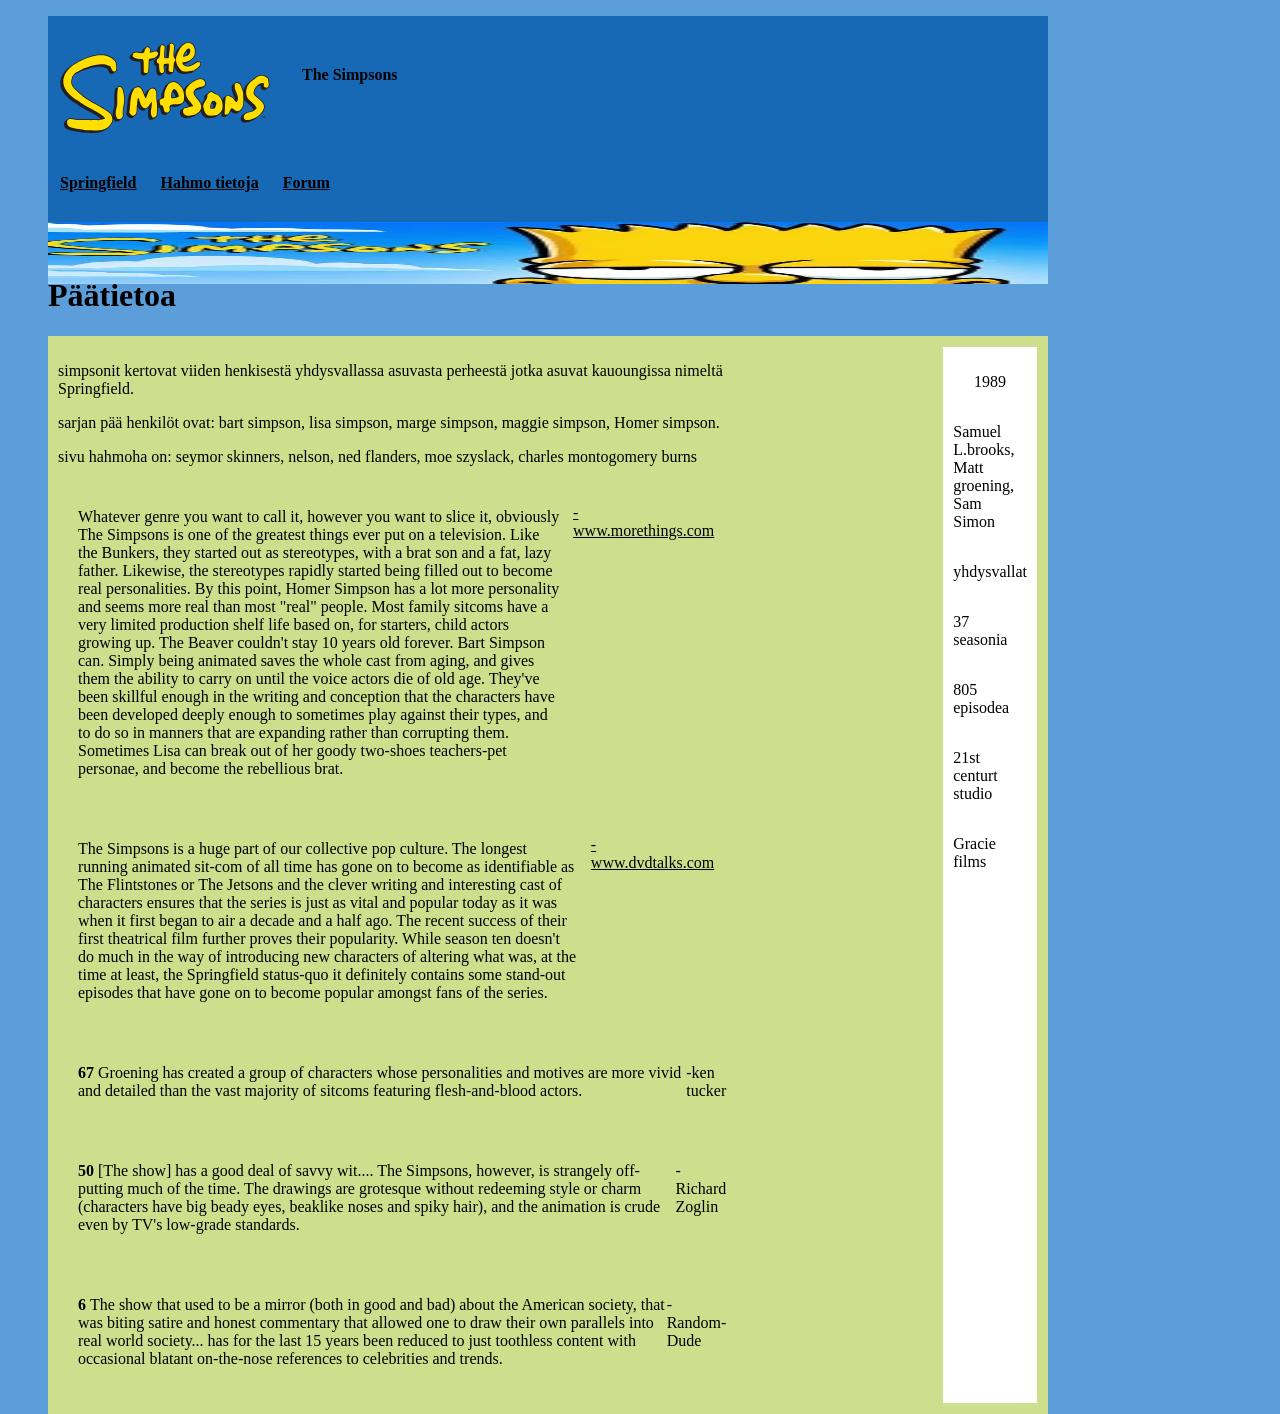
<file: index.html>
<!DOCTYPE html>
<html lang="en">
<head>
    <meta charset="UTF-8">
    <meta name="viewport" content="width=device-width, initial-scale=1.0">
    <title>etusivu</title>
    <link rel="stylesheet" href="main.css">
</head>

<body>
    <header>
        <div class="centainer"><a href="index.html"><img src="The_Simpsons_yellow_logo.svg" width="210px"></a><pa><Strong>The Simpsons</Strong></pa><br><br></div>
        <div class="centainer"><a href="springfield/springofieldo.html"><strong>Springfield</strong></a> <a href=""><strong>Hahmo tietoja</strong></a> <a href=""><strong>Forum</strong></a></div>
        <br><img src="simpson.webp" alt="" height="62" width="1000" ><br><br>
    
    </header>
    <main>
        <h1>Päätietoa</h1>
        <div class="mainpage">
            <div>
                <p>simpsonit kertovat viiden henkisestä yhdysvallassa asuvasta perheestä jotka asuvat kauoungissa nimeltä Springfield.</p>
                <p>sarjan pää henkilöt ovat: bart simpson, lisa simpson, marge simpson, maggie simpson, Homer simpson.</p>
                <p>sivu hahmoha on: seymor skinners, nelson, ned flanders, moe szyslack, charles montogomery burns</p>
                <div class="slop">
                <p>Whatever genre you want to call it, however you want to slice it, obviously The Simpsons is one of the greatest things ever put on a television. Like the Bunkers, they started out as stereotypes, with a brat son and a fat, lazy father. Likewise, the stereotypes rapidly started being filled out to become real personalities. By this point, Homer Simpson has a lot more personality and seems more real than most "real" people. 
                    Most family sitcoms have a very limited production shelf life based on, for starters, child actors growing up. The Beaver couldn't stay 10 years old forever. Bart Simpson can. Simply being animated saves the whole cast from aging, and gives them the ability to carry on until the voice actors die of old age.
                    They've been skillful enough in the writing and conception that the characters have been developed deeply enough to sometimes play against their types, and to do so in manners that are expanding rather than corrupting them. Sometimes Lisa can break out of her goody two-shoes teachers-pet personae, and become the rebellious brat. 
                 </p>
                 <a href="http://www.morethings.com/fan/best_sitcoms_ever.htm">-www.morethings.com</a>
                </div>
                <div class="slop">
                    <p>The Simpsons is a huge part of our collective pop culture. The longest running animated sit-com of all time has gone on to become as identifiable as The Flintstones or The Jetsons and the clever writing and interesting cast of characters ensures that the series is just as vital and popular today as it was when it first began to air a decade and a half ago. The recent success of their first theatrical film further proves their popularity.
                    While season ten doesn't do much in the way of introducing new characters of altering what was, at the time at least, the Springfield status-quo it definitely contains some stand-out episodes that have gone on to become popular amongst fans of the series. 
                    </p>
                    <a href="https://www.dvdtalk.com/reviews/30138/simpsons-the-complete-tenth-season-the/">-www.dvdtalks.com</a>
                </div>
                <div class="slop">
                    <p><strong>67 </strong>
                        Groening has created a group of characters whose personalities and motives are more vivid and detailed than the vast majority of sitcoms featuring flesh-and-blood actors.
                    </p>
                    <p>-ken tucker</p>
                </div>
                <div   class="slop">
                    <p><strong>50</strong>
                        [The show] has a good deal of savvy wit.... The Simpsons, however, is strangely off-putting much of the time. The drawings are grotesque without redeeming style or charm (characters have big beady eyes, beaklike noses and spiky hair), and the animation is crude even by TV's low-grade standards.</p>
                    <p>-Richard Zoglin</p>
                </div>
                <div class="slop">
                    <p><strong>6 </strong>The show that used to be a mirror (both in good and bad) about the American society, that was biting satire and honest commentary that allowed one to draw their own parallels into real world society... has for the last 15 years been reduced to just toothless content with occasional blatant on-the-nose references to celebrities and trends.</p>
                    <p>- Random-Dude</p>
                </div>
            </div>
            
            <div class="maininfopic">
                <p>1989</p>
                <p>Samuel L.brooks, Matt groening, Sam Simon</p>
                <p>yhdysvallat</p>
                <p>37 seasonia</p>
                <p>805 episodea</p>
                <p>21st centurt studio</p>
                <p>Gracie films</p>

            </div>
        </div>
        
        
    
    </main>
    <section></section>

</body>


</html>
</file>
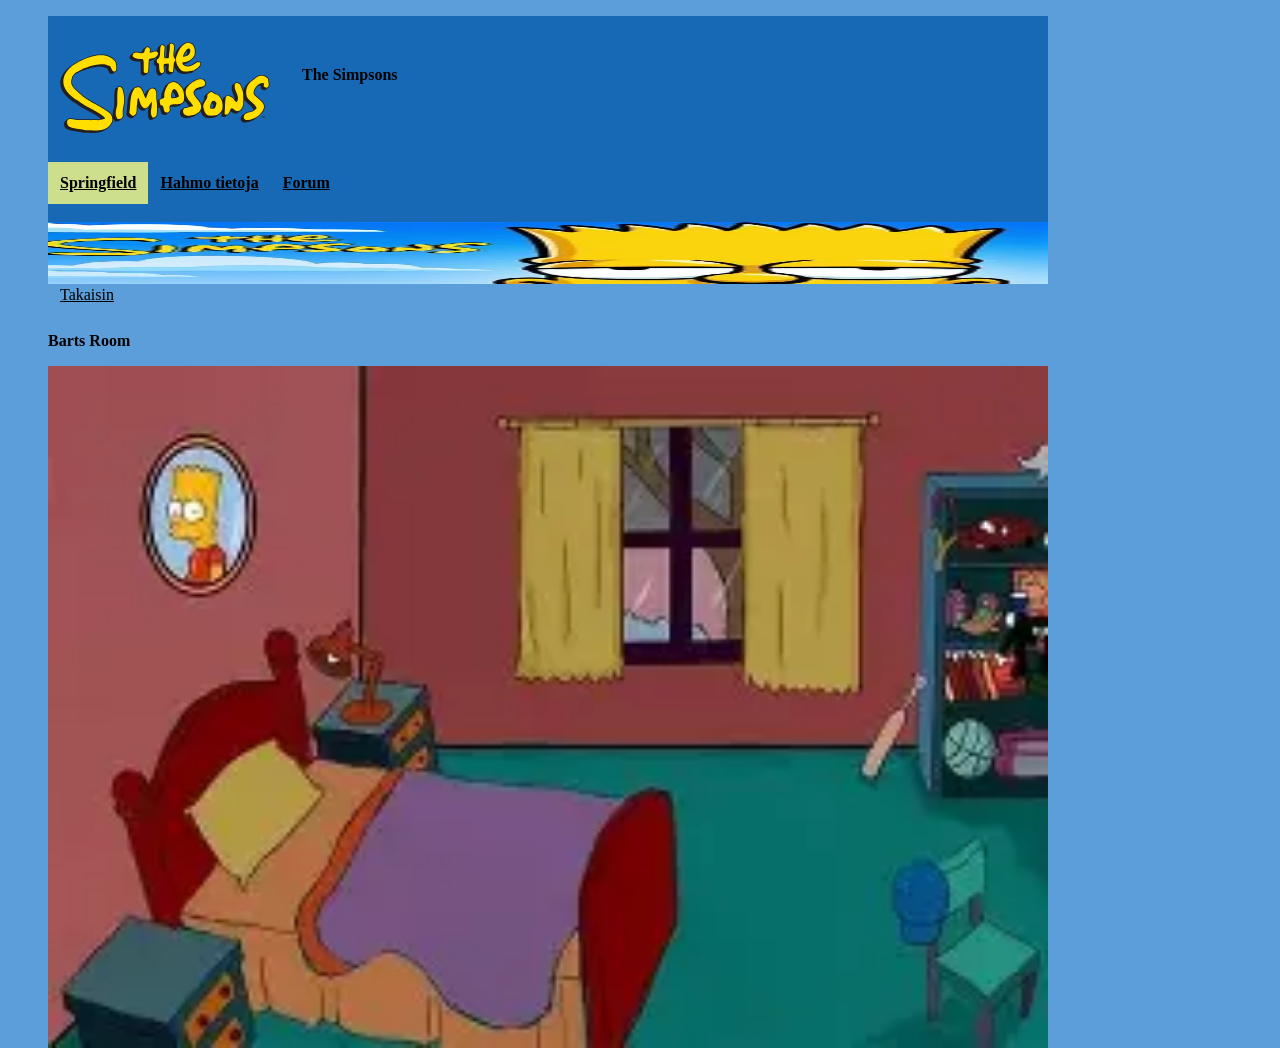
<file: springfield/barts room.html>
<!DOCTYPE html>
<html lang="en">
<head>
    <meta charset="UTF-8">
    <meta name="viewport" content="width=device-width, initial-scale=1.0">
    <title>Document</title>
    <link rel="stylesheet" href="../main.css">

</head>
<body>
    <header>
        <div class="centainer"><a href="../index.html"><img src="../The_Simpsons_yellow_logo.svg" width="210px"></a><pa><Strong>The Simpsons</Strong></pa><br><br></div>
        <div class="centainer"><a href="springofieldo.html" style="background-color: #CDDF8D"><strong>Springfield</strong></a> <a href=""><strong>Hahmo tietoja</strong></a> <a href=""><strong>Forum</strong></a></div>
        <br><img src="../simpson.webp" alt="" height="62" width="1000"><br><br>
    </header>
    <main>
        <br><a href="homer home.html">Takaisin</a>
        <p><strong>Barts Room</strong></p>

        <img src="pictures/barts room.webp" width="auto" height="auto">

    </main>

</body>
</html>
</file>
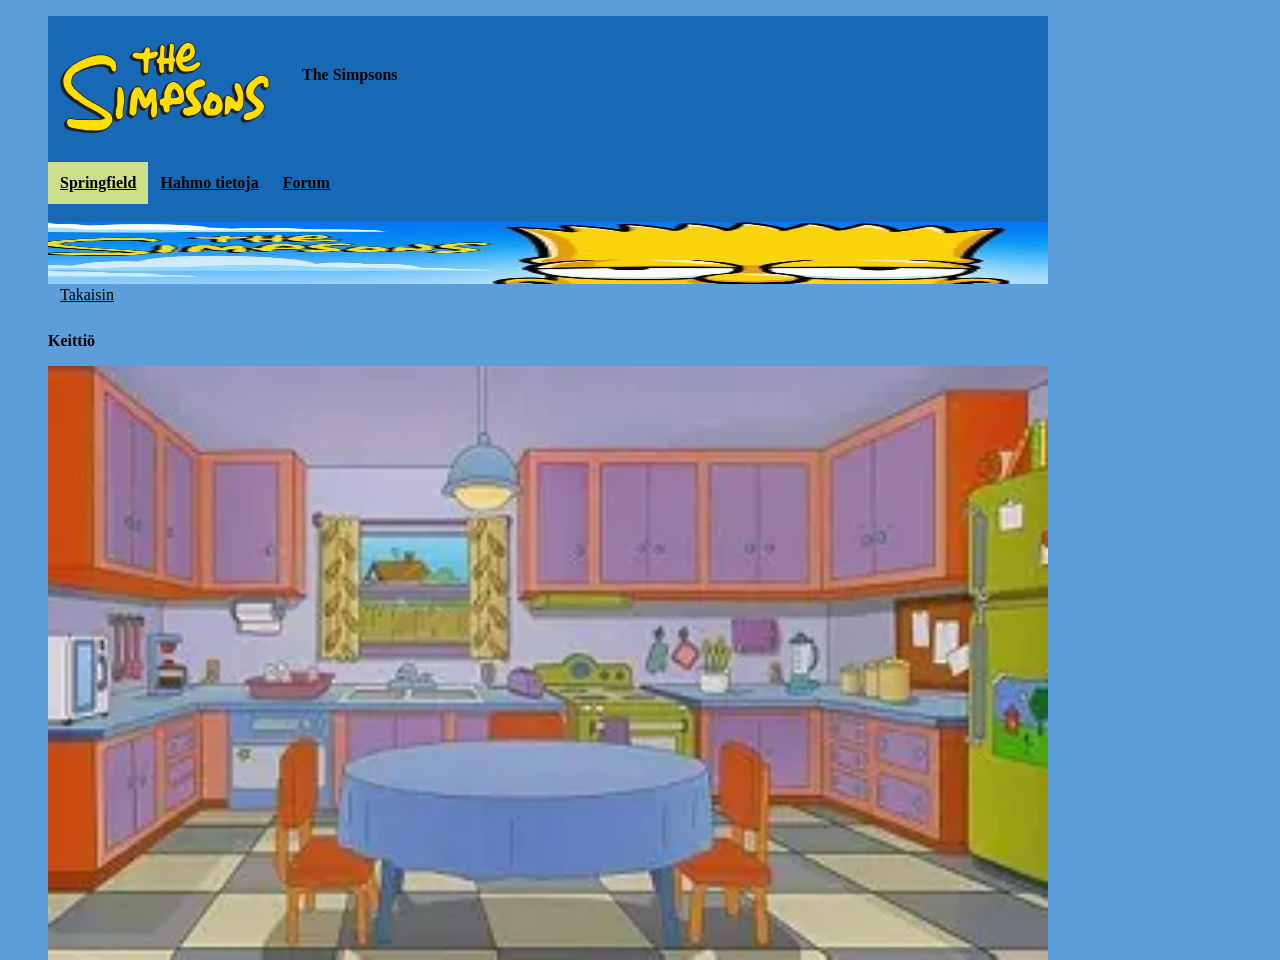
<file: springfield/dining room.html>
<!DOCTYPE html>
<html lang="en">
<head>
    <meta charset="UTF-8">
    <meta name="viewport" content="width=device-width, initial-scale=1.0">
    <title>Document</title>
    <link rel="stylesheet" href="../main.css">

</head>
<body>
    <header>
        <div class="centainer"><a href="../index.html"><img src="../The_Simpsons_yellow_logo.svg" width="210px"></a><pa><Strong>The Simpsons</Strong></pa><br><br></div>
        <div class="centainer"><a href="springofieldo.html" style="background-color: #CDDF8D"><strong>Springfield</strong></a> <a href=""><strong>Hahmo tietoja</strong></a> <a href=""><strong>Forum</strong></a></div>
        <br><img src="../simpson.webp" alt="" height="62" width="1000"><br><br>
    </header>
    <main>
        <br><a href="homer home.html">Takaisin</a>
        <p><strong>Keittiö</strong></p>

        <img src="pictures/dining room homer.webp" width="auto" height="auto">

    </main>

</body>
</html>
</file>
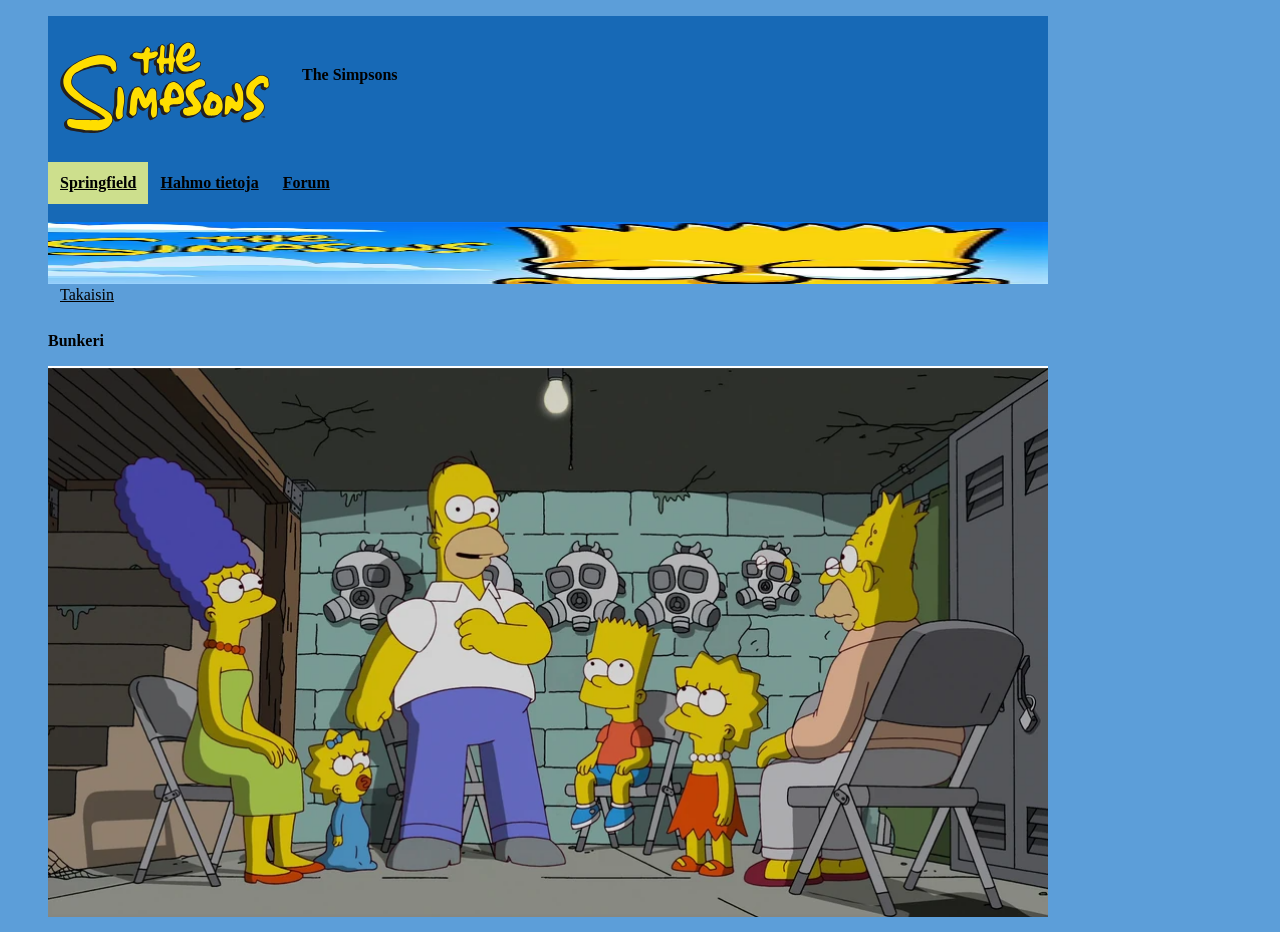
<file: springfield/fallout.html>
<!DOCTYPE html>
<html lang="en">
<head>
    <meta charset="UTF-8">
    <meta name="viewport" content="width=device-width, initial-scale=1.0">
    <title>Document</title>
    <link rel="stylesheet" href="../main.css">

</head>
<body>
    <header>
        <div class="centainer"><a href="../index.html"><img src="../The_Simpsons_yellow_logo.svg" width="210px"></a><pa><Strong>The Simpsons</Strong></pa><br><br></div>
        <div class="centainer"><a href="springofieldo.html" style="background-color: #CDDF8D"><strong>Springfield</strong></a> <a href=""><strong>Hahmo tietoja</strong></a> <a href=""><strong>Forum</strong></a></div>
        <br><img src="../simpson.webp" alt="" height="62" width="1000"><br><br>
    </header>
    <main>
        <br><a href="homer home.html">Takaisin</a>
        <p><strong>Bunkeri</strong></p>

        <img src="pictures/fallout homer.png" width="auto" height="auto">

    </main>

</body>
</html>
</file>
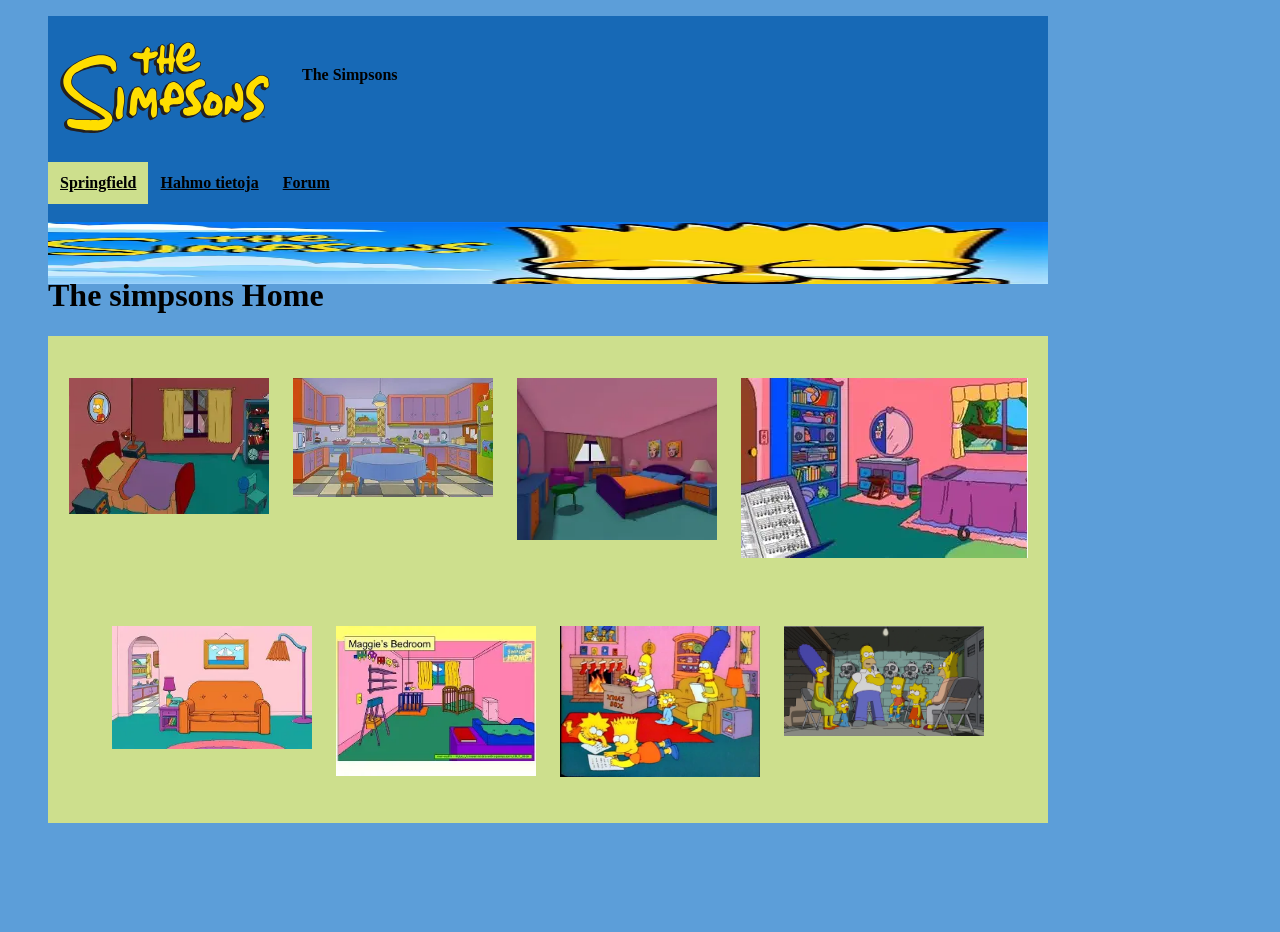
<file: springfield/homer home.html>
<!DOCTYPE html>
<html lang="en">
<head>
    <meta charset="UTF-8">
    <meta name="viewport" content="width=device-width, initial-scale=1.0">
    <title>Document</title>
    <link rel="stylesheet" href="../main.css">
</head>
<body>
<header>
        <div class="centainer"><a href="../index.html"><img src="../The_Simpsons_yellow_logo.svg" width="210px"></a><pa><Strong>The Simpsons</Strong></pa><br><br></div>
        <div class="centainer"><a href="springofieldo.html" style="background-color: #CDDF8D"><strong>Springfield</strong></a> <a href=""><strong>Hahmo tietoja</strong></a> <a href=""><strong>Forum</strong></a></div>
        <br><img src="../simpson.webp" alt="" height="62" width="1000"><br><br>
    </header>
    <main>
        <h1>The simpsons Home</h1>
        <div class="mainpage2">
            <div class="slop">
                <a href="barts room.html"><img src="pictures/barts room.webp" width="200px"></a><a href="dining room.html"><img src="pictures/dining room homer.webp" width="200px"></a><a href="homer room.html"><img src="pictures/homers own room doemer.webp" width="200px"></a><a href="lisa room.html"><img src="pictures/lisas room.webp" alt=""></a>
            </div>
            <div class="slop">
            <a href="living room.html"><img src="pictures/living room hoemr.webp" width="200px"></a><a href="maggies room.html"><img src="pictures/dababy.webp" width="200px"></a><a href="sitting room.html"><img src="pictures/sitting room homer.png" width="200px"></a><a href="fallout.html"><img src="pictures/fallout homer.png" width="200px"></a>
            </div>



        </div>






    </main>



    
</body>
</html>
</file>
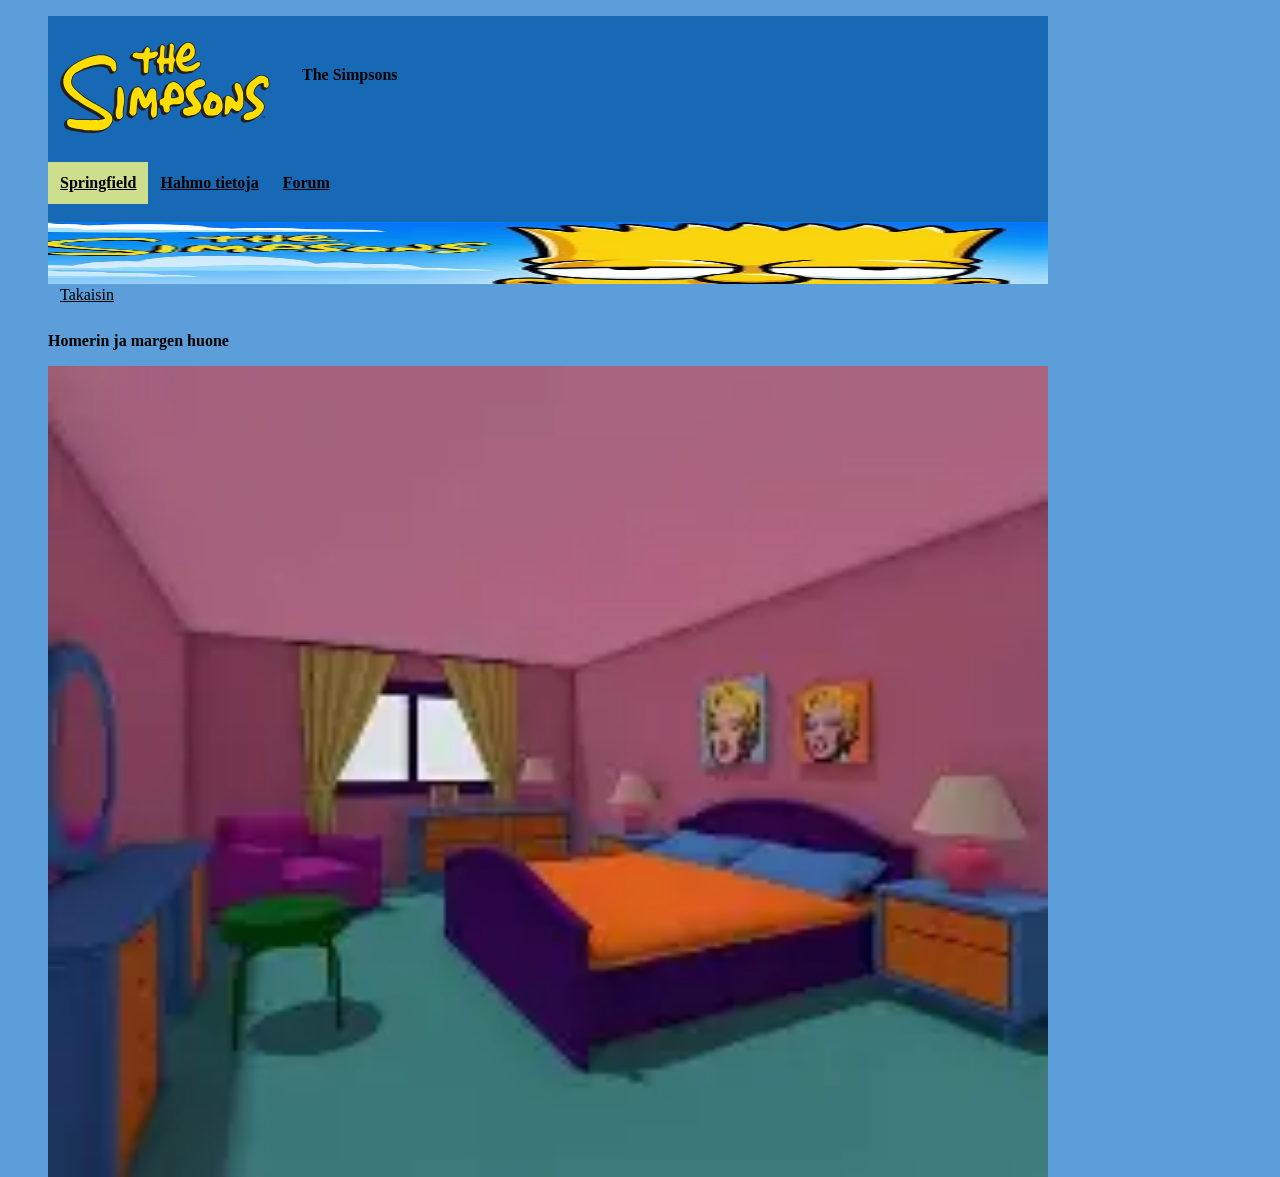
<file: springfield/homer room.html>
<!DOCTYPE html>
<html lang="en">
<head>
    <meta charset="UTF-8">
    <meta name="viewport" content="width=device-width, initial-scale=1.0">
    <title>Document</title>
    <link rel="stylesheet" href="../main.css">

</head>
<body>
    <header>
        <div class="centainer"><a href="../index.html"><img src="../The_Simpsons_yellow_logo.svg" width="210px"></a><pa><Strong>The Simpsons</Strong></pa><br><br></div>
        <div class="centainer"><a href="springofieldo.html" style="background-color: #CDDF8D"><strong>Springfield</strong></a> <a href=""><strong>Hahmo tietoja</strong></a> <a href=""><strong>Forum</strong></a></div>
        <br><img src="../simpson.webp" alt="" height="62" width="1000"><br><br>
    </header>
    <main>
        <br><a href="homer home.html">Takaisin</a>
        <p><strong>Homerin ja margen huone</strong></p>

        <img src="pictures/homers own room doemer.webp" width="auto" height="auto">

    </main>

</body>
</html>
</file>
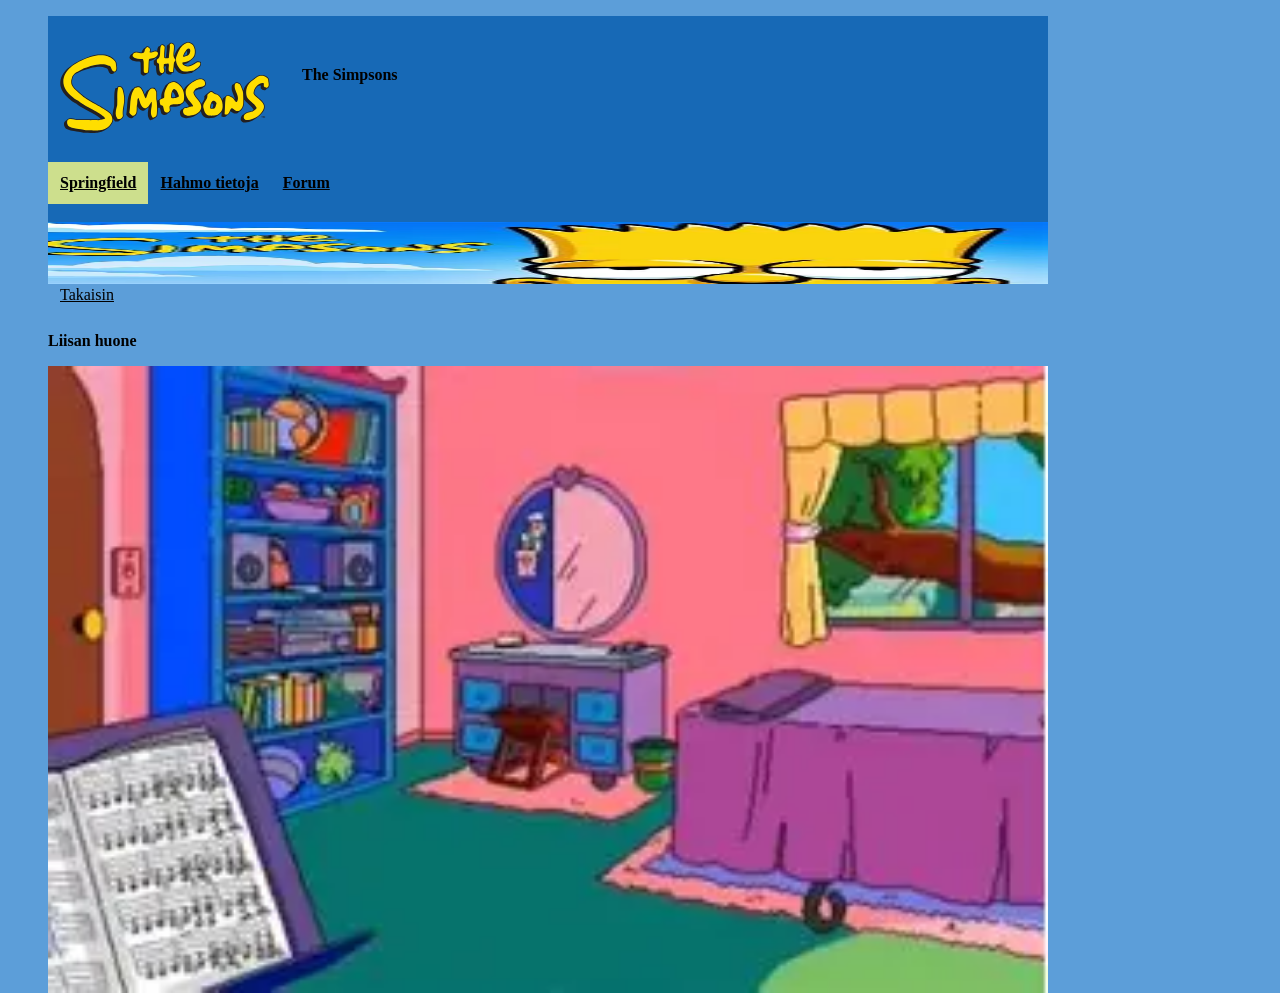
<file: springfield/lisa room.html>
<!DOCTYPE html>
<html lang="en">
<head>
    <meta charset="UTF-8">
    <meta name="viewport" content="width=device-width, initial-scale=1.0">
    <title>Document</title>
    <link rel="stylesheet" href="../main.css">

</head>
<body>
    <header>
        <div class="centainer"><a href="../index.html"><img src="../The_Simpsons_yellow_logo.svg" width="210px"></a><pa><Strong>The Simpsons</Strong></pa><br><br></div>
        <div class="centainer"><a href="springofieldo.html" style="background-color: #CDDF8D"><strong>Springfield</strong></a> <a href=""><strong>Hahmo tietoja</strong></a> <a href=""><strong>Forum</strong></a></div>
        <br><img src="../simpson.webp" alt="" height="62" width="1000"><br><br>
    </header>
    <main>
        <br><a href="homer home.html">Takaisin</a>
        <p><strong>Liisan huone</strong></p>

        <img src="pictures/lisas room.webp" width="auto" height="auto">

    </main>

</body>
</html>
</file>
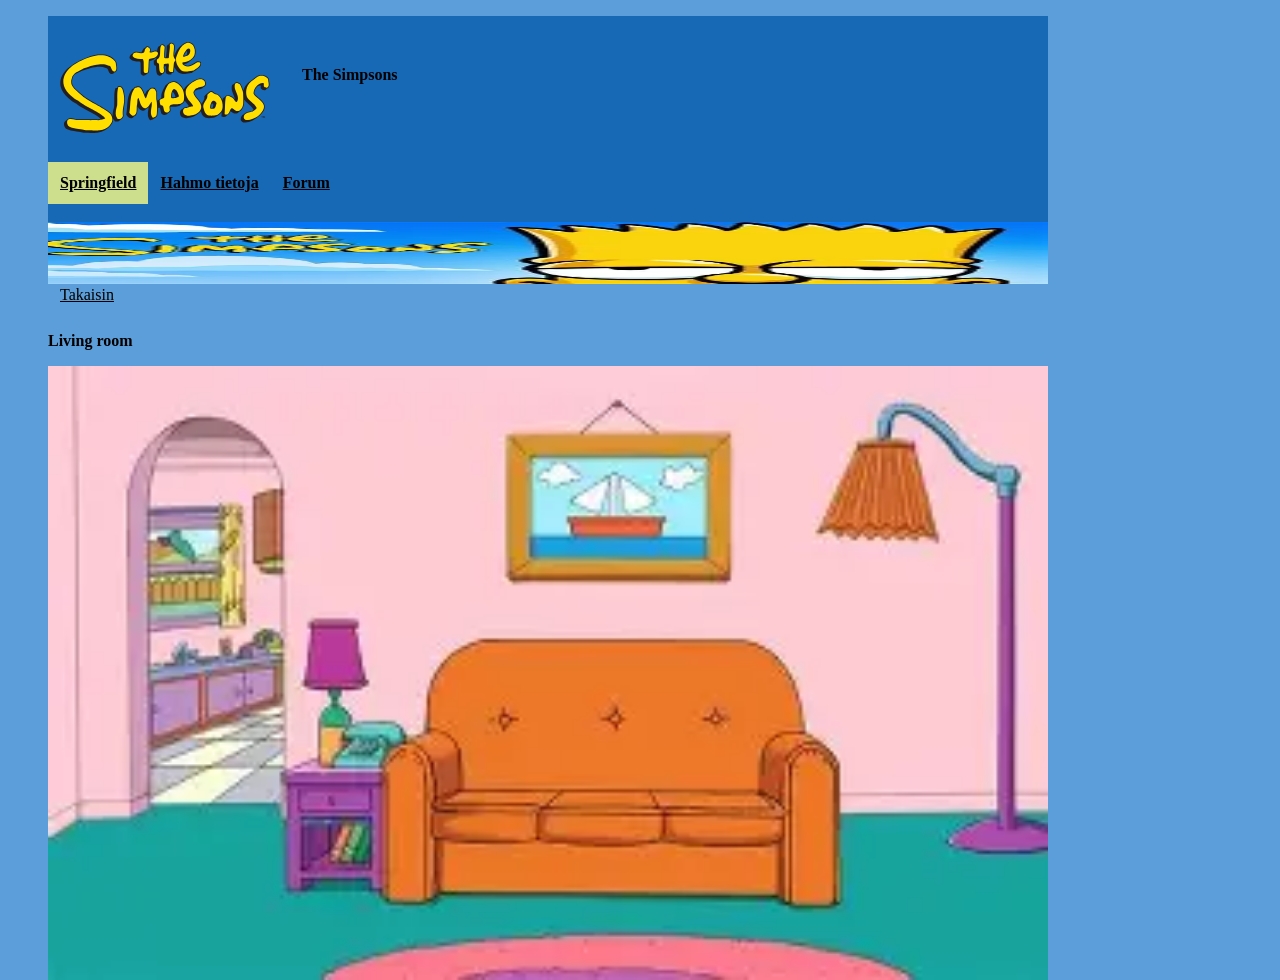
<file: springfield/living room.html>
<!DOCTYPE html>
<html lang="en">
<head>
    <meta charset="UTF-8">
    <meta name="viewport" content="width=device-width, initial-scale=1.0">
    <title>Document</title>
    <link rel="stylesheet" href="../main.css">

</head>
<body>
    <header>
        <div class="centainer"><a href="../index.html"><img src="../The_Simpsons_yellow_logo.svg" width="210px"></a><pa><Strong>The Simpsons</Strong></pa><br><br></div>
        <div class="centainer"><a href="springofieldo.html" style="background-color: #CDDF8D"><strong>Springfield</strong></a> <a href=""><strong>Hahmo tietoja</strong></a> <a href=""><strong>Forum</strong></a></div>
        <br><img src="../simpson.webp" alt="" height="62" width="1000"><br><br>
    </header>
    <main>
        <br><a href="homer home.html">Takaisin</a>
        <p><strong>Living room</strong></p>

        <img src="pictures/living room hoemr.webp" width="auto" height="auto">

    </main>

</body>
</html>
</file>
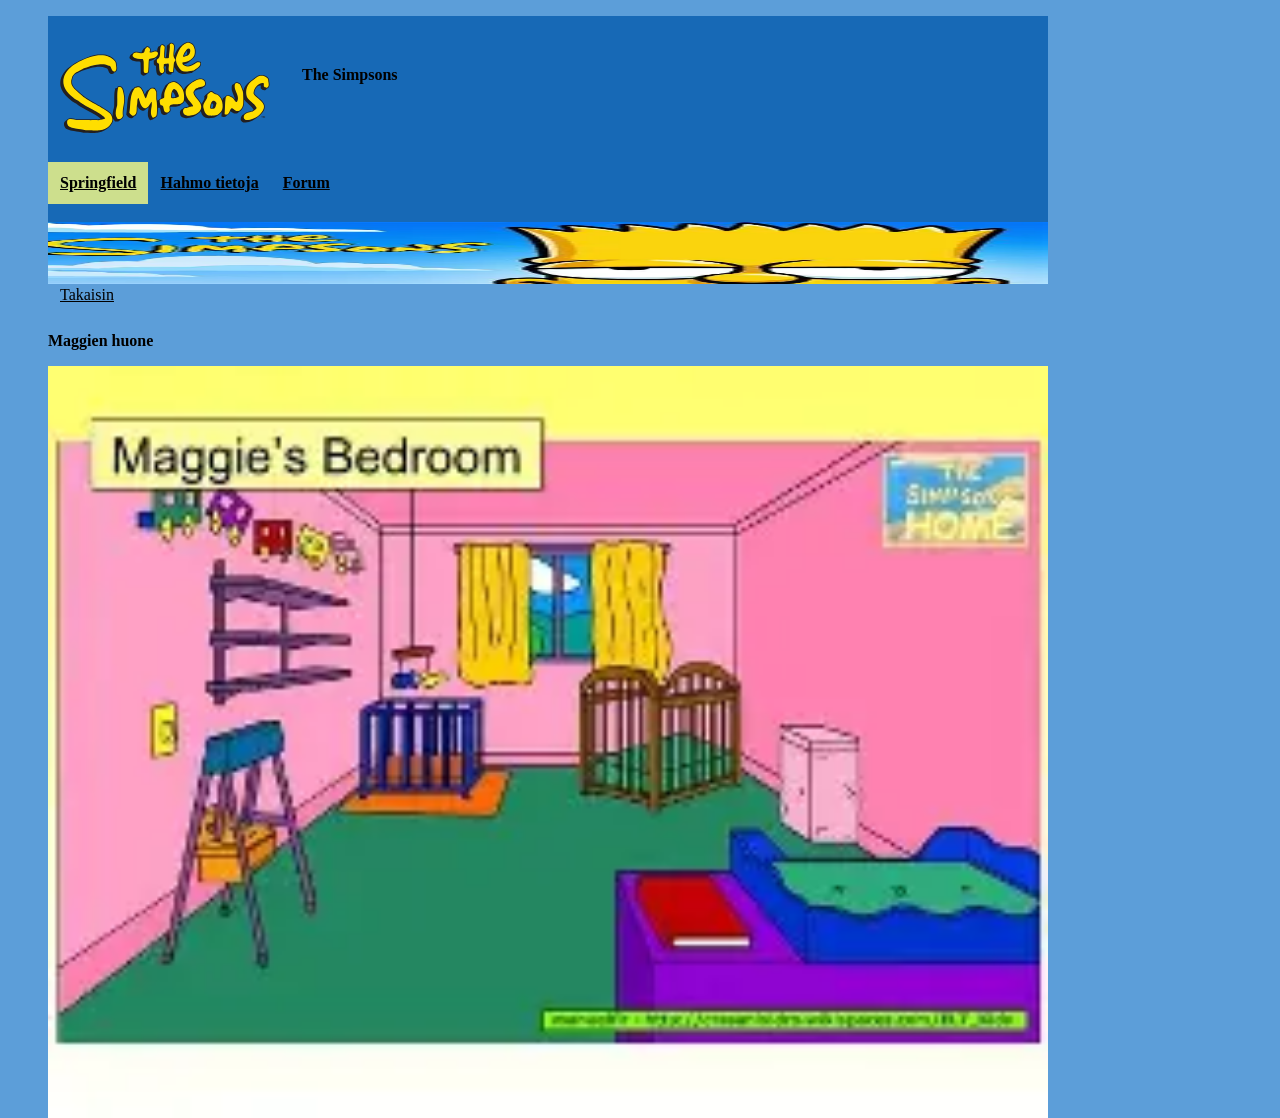
<file: springfield/maggies room.html>
<!DOCTYPE html>
<html lang="en">
<head>
    <meta charset="UTF-8">
    <meta name="viewport" content="width=device-width, initial-scale=1.0">
    <title>Document</title>
    <link rel="stylesheet" href="../main.css">

</head>
<body>
    <header>
        <div class="centainer"><a href="../index.html"><img src="../The_Simpsons_yellow_logo.svg" width="210px"></a><pa><Strong>The Simpsons</Strong></pa><br><br></div>
        <div class="centainer"><a href="springofieldo.html" style="background-color: #CDDF8D"><strong>Springfield</strong></a> <a href=""><strong>Hahmo tietoja</strong></a> <a href=""><strong>Forum</strong></a></div>
        <br><img src="../simpson.webp" alt="" height="62" width="1000"><br><br>
    </header>
    <main>
        <br><a href="homer home.html">Takaisin</a>
        <p><strong>Maggien huone</strong></p>

        <img src="pictures/dababy.webp" width="auto" height="auto">

    </main>

</body>
</html>
</file>
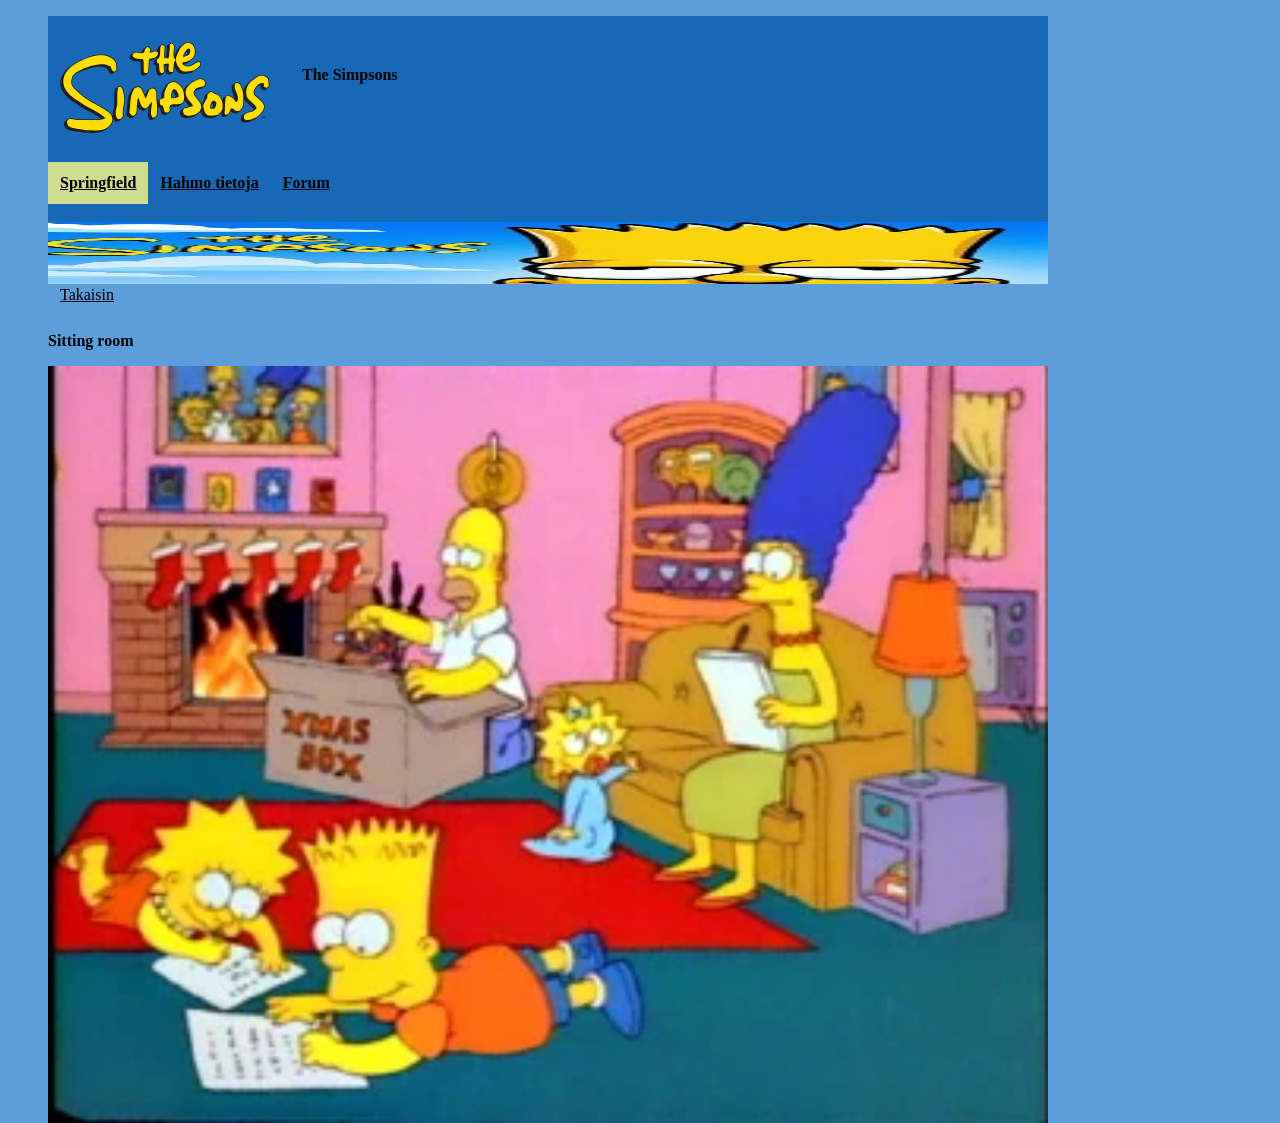
<file: springfield/sitting room.html>
<!DOCTYPE html>
<html lang="en">
<head>
    <meta charset="UTF-8">
    <meta name="viewport" content="width=device-width, initial-scale=1.0">
    <title>Document</title>
    <link rel="stylesheet" href="../main.css">

</head>
<body>
    <header>
        <div class="centainer"><a href="../index.html"><img src="../The_Simpsons_yellow_logo.svg" width="210px"></a><pa><Strong>The Simpsons</Strong></pa><br><br></div>
        <div class="centainer"><a href="springofieldo.html" style="background-color: #CDDF8D"><strong>Springfield</strong></a> <a href=""><strong>Hahmo tietoja</strong></a> <a href=""><strong>Forum</strong></a></div>
        <br><img src="../simpson.webp" alt="" height="62" width="1000"><br><br>
    </header>
    <main>
        <br><a href="homer home.html">Takaisin</a>
        <p><strong>Sitting room</strong></p>

        <img src="pictures/sitting room homer.png" width="auto" height="auto">

    </main>

</body>
</html>
</file>
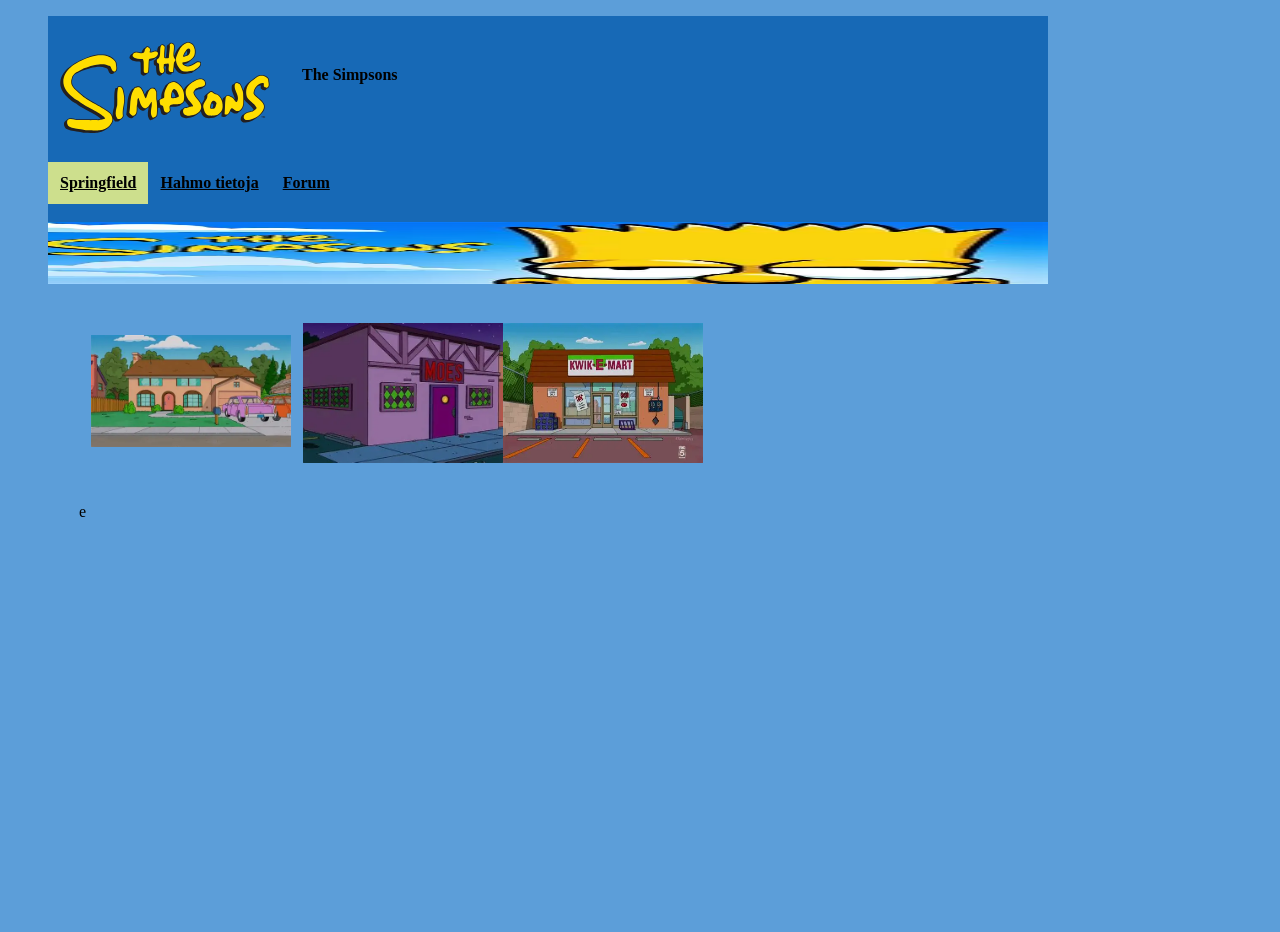
<file: springfield/springofieldo.html>
<!DOCTYPE html>
<html lang="en">
<head>
    <meta charset="UTF-8">
    <meta name="viewport" content="width=device-width, initial-scale=1.0">
    <title>Document</title>
    <link rel="stylesheet" href="../main.css">
</head>
<body>
    <header>
        <div class="centainer"><a href="../index.html"><img src="../The_Simpsons_yellow_logo.svg" width="210px"></a><pa><Strong>The Simpsons</Strong></pa><br><br></div>
        <div class="centainer"><a href="springofieldo.html" style="background-color: #CDDF8D"><strong>Springfield</strong></a> <a href=""><strong>Hahmo tietoja</strong></a> <a href=""><strong>Forum</strong></a></div>
        <br><img src="../simpson.webp" alt="" height="62" width="1000"><br><br>
    
    </header>
    <main>
         <div class="maininfopice"><br><br>
            <div class="slop">
                <a href="homer home.html"><img src="pictures/OIP.webp" width="200px" alt=""></a> <img src="pictures/moes.webp" width="200px"><img src="pictures/kwik-e-mart.webp" width="200px" alt="">


            </div>
            <div class="slop">e</div>


        </div>
    </main>
    <section></section>

</body>
</html>
</file>
<file: main.css>
sön{
    color: #000000;
    background-color: #FFFFFF;
    color: #FCCB00;
    color: #E44423;
    color: #5C9ED9;
    color: #1769B6;
    color: #CDDF8D;
}
body{    
    margin: 0;
    height: 100vh;
    width: 1000px;
    padding-left: 3em;
    padding-top: 1em;
    padding-bottom: 1em;
    background-color:#5C9ED9; ;
}
a{
    color: #000000;
    padding: 12px;
}

a:hover{
    color: #ffffff;
}
a:visited{
    color: #000000;
}
main{
    display: flex;
    flex-direction: column;
    border: 10px;
    width: auto;
    height: 100px;
}
div.centainer{
    display: flex;
    flex-direction: row;
}
pa{
    padding-top: 50px;
    padding-left: 20px;
}
header{
    background-color: #1769B6;
    width: 100%;
    height: 240px;
}
h1{
    size: 36px;
}
div.mainpage{
    display: flex;
    padding: 10px;
    background-color: #CDDF8D;
    flex-direction: row;
    -ms-flex-item-align: center;
    gap: 20%;
}
div.maininfopic{
    justify-content: right;
    display: flex;
    flex-direction: column;
    background-color:#FFFFFF;
    margin: 1px;    
    padding: 10px;
    align-items: center;
}
div.slop{
    display: flex;
    flex-direction: row;
    justify-content: center;
    padding: 10px;
    padding-left: 10px;
    padding-right: 10px;
    border-top: #000000;
    border-radius: 2px;
    margin: 10px;
    
}
div.maininfopica{
    justify-content: right;
    display: flex;
    flex-direction: column;
    margin: 1px;
    padding: 10px;
    align-items: center;
}
div.maininfopice{
    justify-content: right;
    display: flex;
    flex-direction: column;
    margin: 1px;
    padding: 10px;
    align-items: start;
}
div.mainpage2{
    display: flex;
    padding: 10px;
    background-color: #CDDF8D;
    flex-direction: column;
    -ms-flex-item-align: center;
    gap: 20%;
}
</file>
